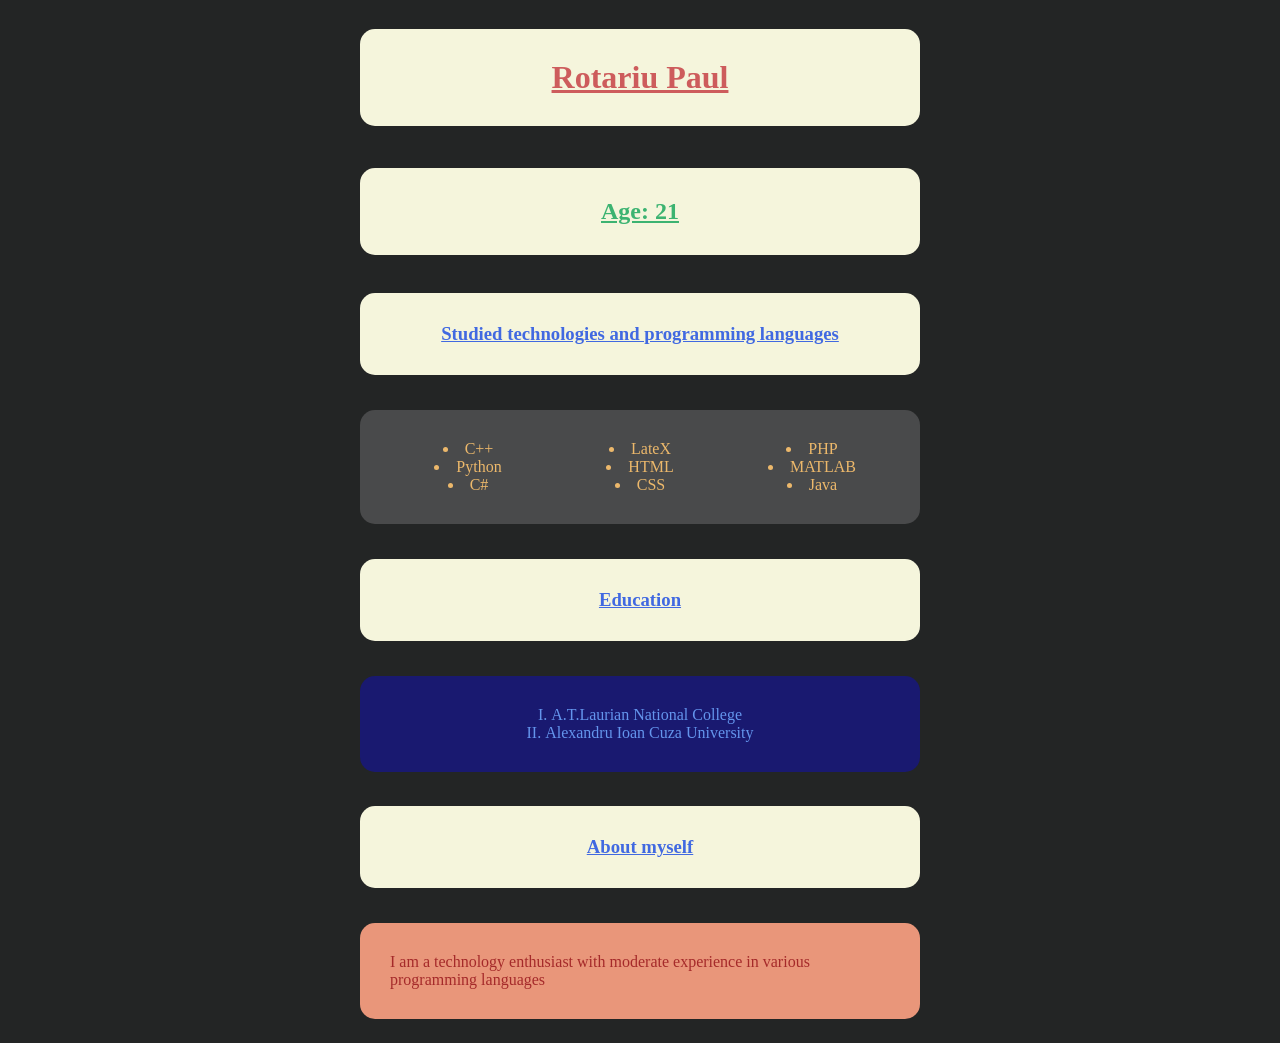
<file: index.html>
<!DOCTYPE html>
<html>
    <head>
        <title>Rotariu Paul</title>
        <link rel="stylesheet" href="style.css">
    </head>
    <body>
    
        <h1 class="text box">Rotariu Paul</h1>
    
        <h2 class="text box">Age: 21</h2>
     
        <h3 class="text box">Studied technologies and programming languages</h3>
     
        <ul class="box">
            <li>C++</li>
            <li>Python</li>
            <li>C#</li>
            <li>LateX</li>
            <li>HTML</li>
            <li>CSS</li>
            <li>PHP</li>
            <li>MATLAB</li>
            <li>Java</li>
            
        </ul>
    
        <h3 class="text box">Education</h3>
        <ol type="I" class="box">
            <li >A.T.Laurian National College</li>
            <li >Alexandru Ioan Cuza University</li>
        </ol>
        <h3 class="text box">About myself</h3>
        <p class="box">I am a technology enthusiast with moderate experience in various programming languages</p>
    </body>
</html>
</file>
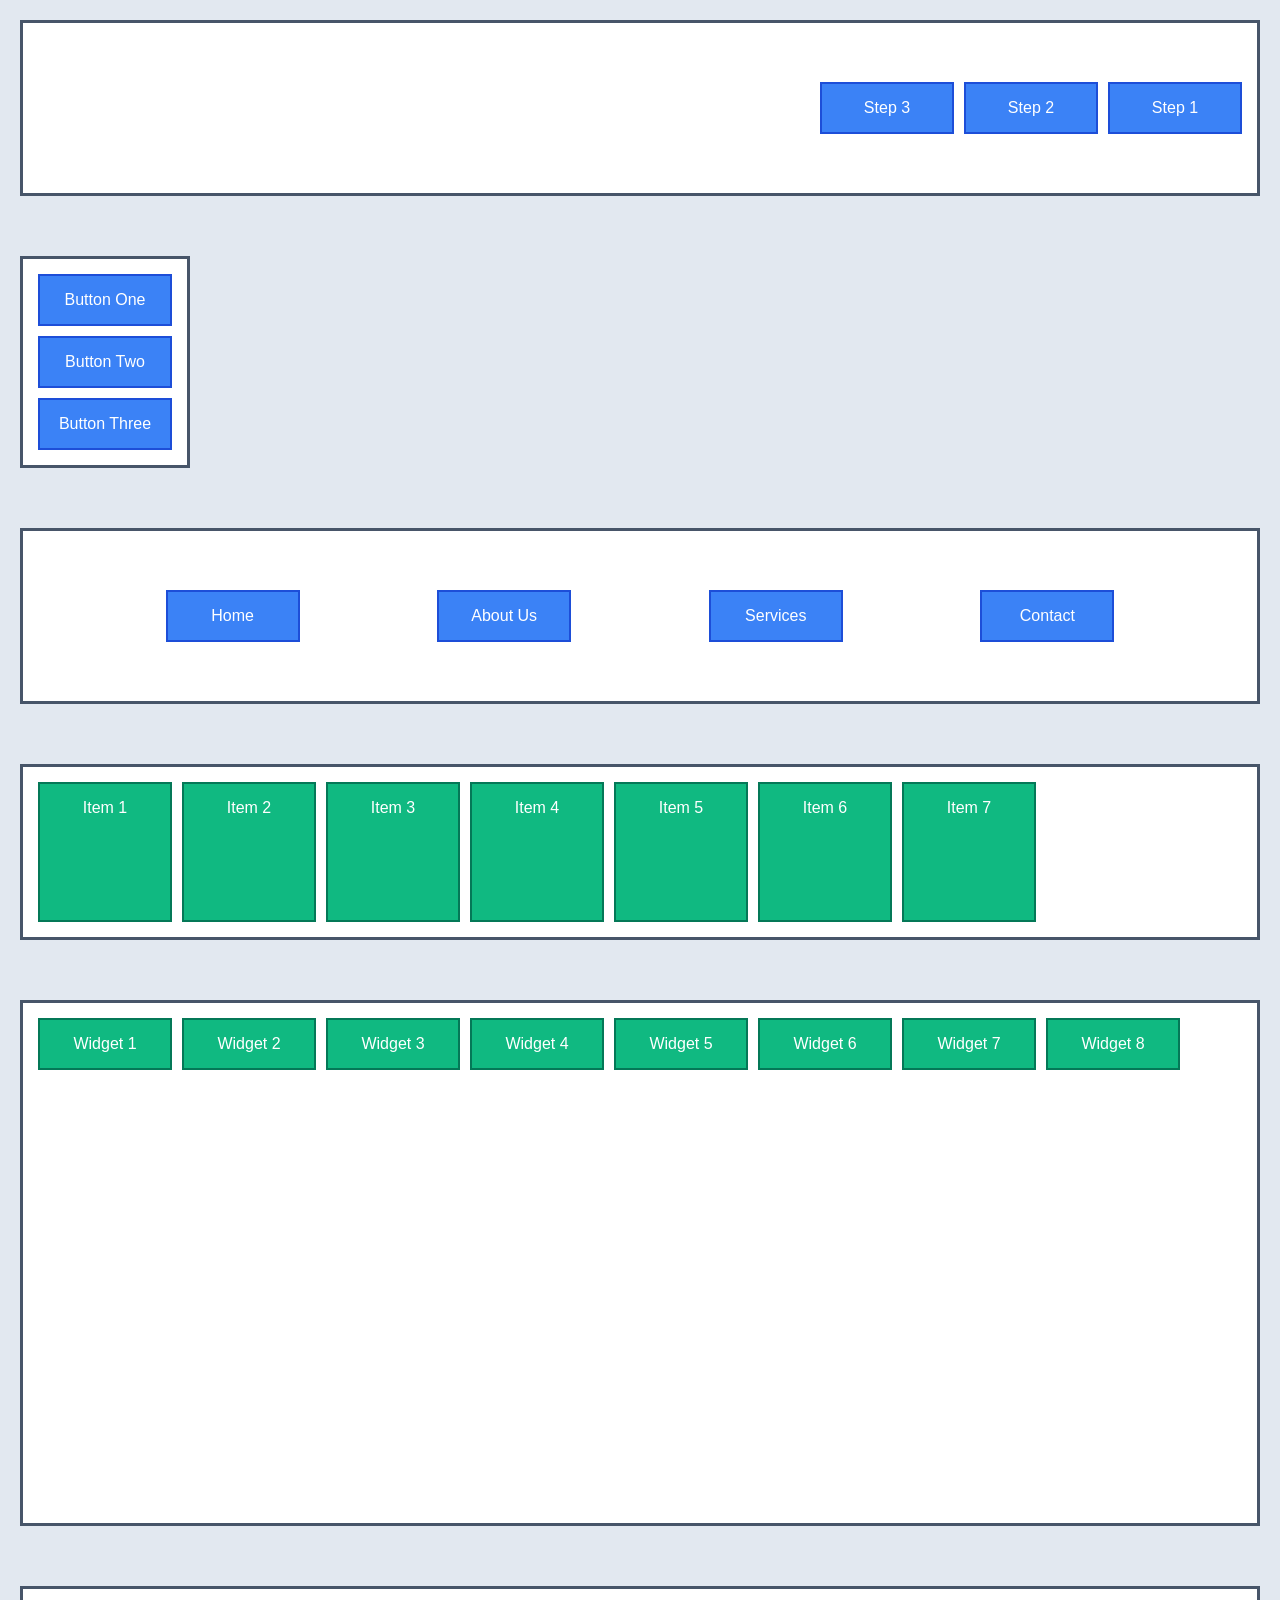
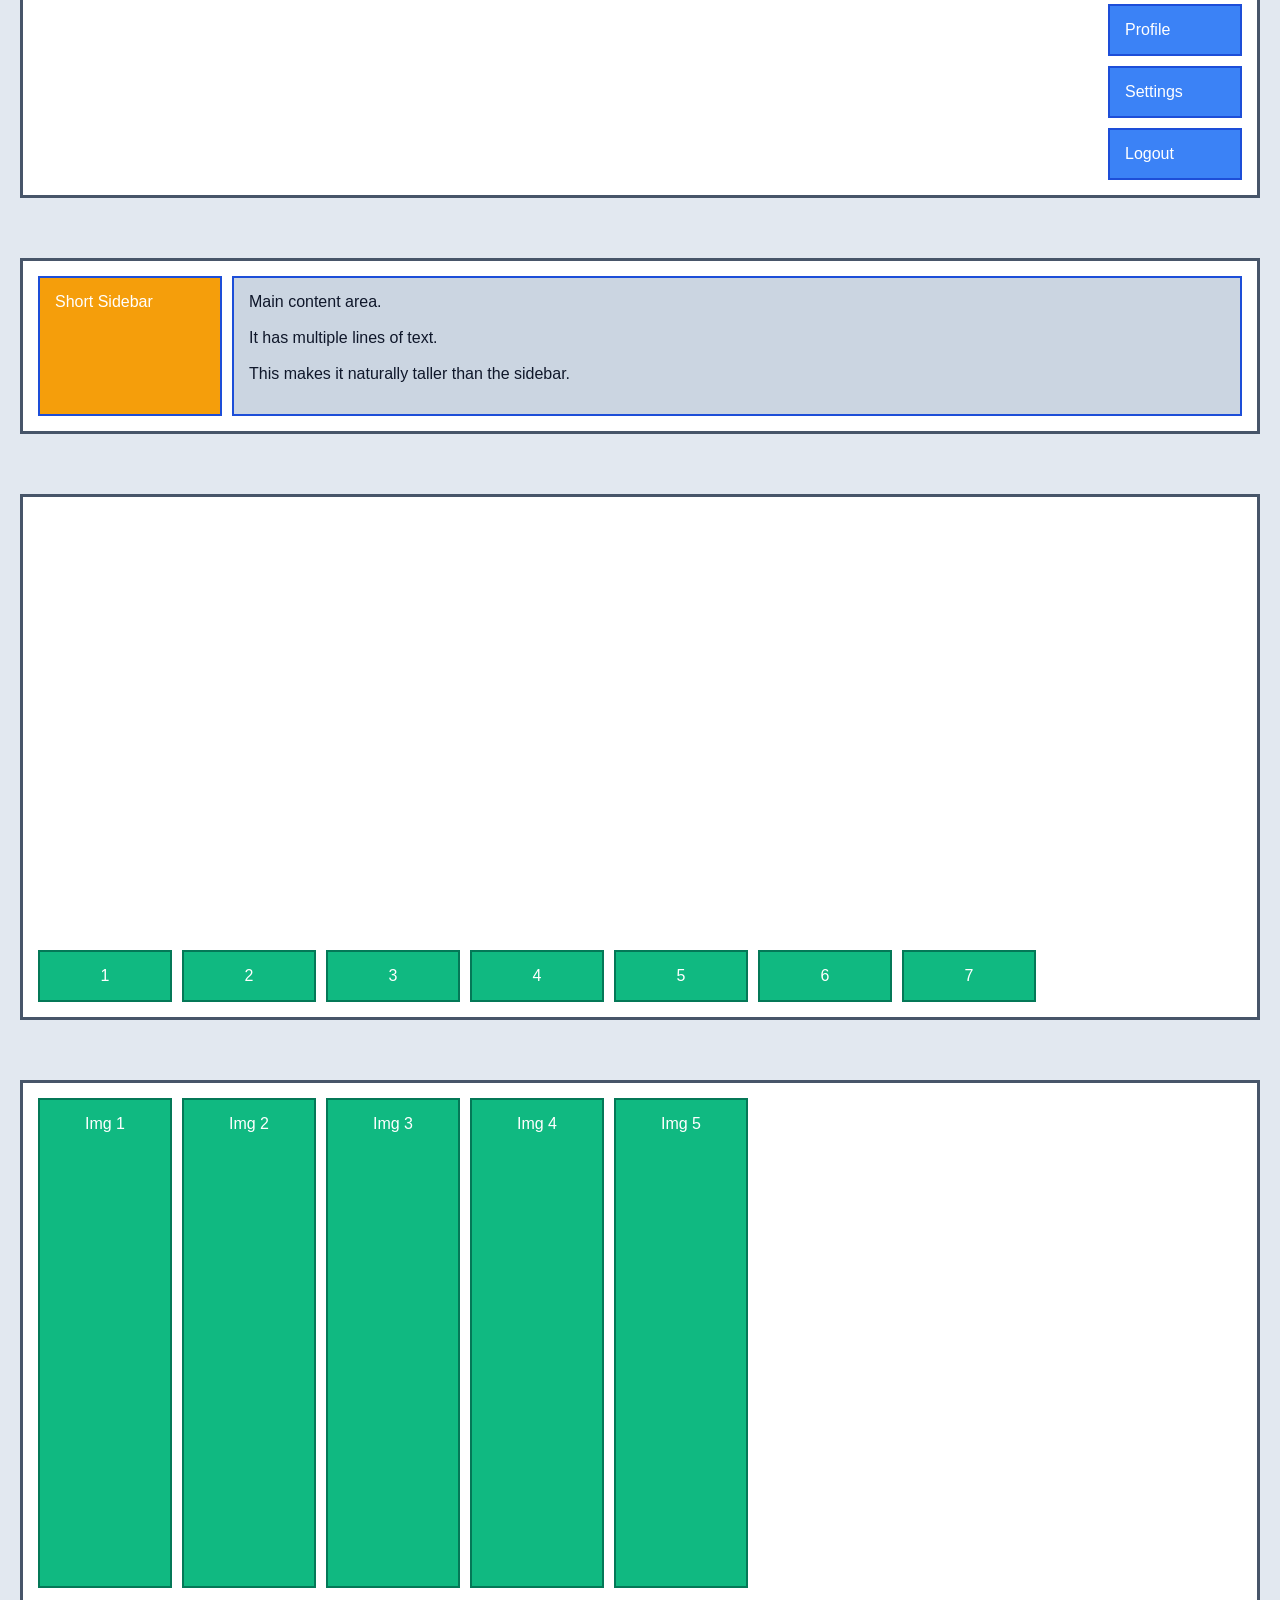
<file: tema2 js/index.html>
<!DOCTYPE html>
<html>
    <head>
        <style>
        body {
            font-family: sans-serif;
            margin: 20px;
            background-color: #e2e8f0;
            }
            .exercise-container {
            border: 3px solid #475569;
            background-color: #ffffff;
            margin-bottom: 60px;
            padding: 10px;
            min-height: 150px;

            }
            .fixed-ex-height { height: 500px; }
            .box {
            background-color: #3b82f6;
            color: white;
            padding: 15px;
            border: 2px solid #1d4ed8;
            margin: 5px;
            min-width: 100px;
            }
            .fixed-box {
            background-color: #10b981;
            color: white;
            padding: 15px;
            border: 2px solid #047857;
            margin: 5px;
            width: 100px;
            text-align: center;
            }
            .ex-4-label { font-size: 16px; }
            .ex-4-input { font-size: 24px; padding: 20px; background-color:
            #cbd5e1; border: 2px solid #94a3b8; }
            .ex-8-sidebar { flex-basis: 150px; flex-shrink: 0; background-color:
            #f59e0b; }
            .ex-8-content { flex-grow: 1; background-color: #cbd5e1; color:
            #0f172a; }

            #ex-1{
                display: flex;
                flex-direction: row-reverse;
                justify-content: flex-start;
                text-align: center;
                align-items: center;
                
            }

            #ex-2{
                display: flex;
                flex-direction: column;
                justify-content: center;
                text-align: center;
                align-items: center;
                width: fit-content;    
                height: fit-content;
            }

            #ex-3{
                display: flex;
                flex-direction: row;
                justify-content: space-evenly;
                text-align: center;
                align-items: center;
            }

            #ex-4{
                display:flex;
                flex-wrap: wrap;
                justify-content: flex-start;
                
            }
            #ex-5{
                display :flex;
                flex-wrap: wrap;
                align-content: space-between;
            }
            #ex-6{
                display:flex;
                flex-direction: column;
                align-content: flex-end;
                align-items:flex-end;
            }
            #ex-7{
                display:flex;
             
            }
            #ex-8{
                display: flex;
                flex-wrap: wrap-reverse;
                align-content: space-between;
            }
            #ex-9{
                display: flex;
                flex-wrap: wrap;
                align-content: space-evenly,center;
                justify-content: flex-start;
            }
    </style>
</head>
<body>
    <div id="ex-1" class="exercise-container">
        <div class="box">Step 1</div>
        <div class="box">Step 2</div>
        <div class="box">Step 3</div>
    </div>

    <div id="ex-2" class="exercise-container fixed-ex-height">
        <div class="box">Button One</div>
        <div class="box">Button Two</div>
        <div class="box">Button Three</div>
    </div>

    <div id="ex-3" class="exercise-container">
        <div class="box">Home</div>
        <div class="box">About Us</div>
        <div class="box">Services</div>
        <div class="box">Contact</div>
    </div>

    <div id="ex-4" class="exercise-container">
        <div class="fixed-box">Item 1</div>
        <div class="fixed-box">Item 2</div>
        <div class="fixed-box">Item 3</div>
        <div class="fixed-box">Item 4</div>
        <div class="fixed-box">Item 5</div>
        <div class="fixed-box">Item 6</div>
        <div class="fixed-box">Item 7</div>
    </div>

    <div id="ex-5" class="exercise-container fixed-ex-height">
        <div class="fixed-box">Widget 1</div>
        <div class="fixed-box">Widget 2</div>
        <div class="fixed-box">Widget 3</div>
        <div class="fixed-box">Widget 4</div>
        <div class="fixed-box">Widget 5</div>
        <div class="fixed-box">Widget 6</div>
        <div class="fixed-box">Widget 7</div>
        <div class="fixed-box">Widget 8</div>
    </div>

    <div id="ex-6" class="exercise-container">
        <div class="box">Profile</div>
        <div class="box">Settings</div>
        <div class="box">Logout</div>
    </div>

    <div id="ex-7" class="exercise-container">
        <div class="box ex-8-sidebar">Short Sidebar</div>
        <div class="box ex-8-content">
        Main content area.<br><br>
        It has multiple lines of text.<br><br>
        This makes it naturally taller than the sidebar.
    </div>
    </div>

    <div id="ex-8" class="exercise-container fixed-ex-height">
        <div class="fixed-box">1</div>
        <div class="fixed-box">2</div>
        <div class="fixed-box">3</div>
        <div class="fixed-box">4</div>
        <div class="fixed-box">5</div>
        <div class="fixed-box">6</div>
        <div class="fixed-box">7</div>
    </div>

    <div id="ex-9" class="exercise-container fixed-ex-height">
        <div class="fixed-box">Img 1</div>
        <div class="fixed-box">Img 2</div>
        <div class="fixed-box">Img 3</div>
        <div class="fixed-box">Img 4</div>
        <div class="fixed-box">Img 5</div>
    </div>
</body>
</html>
</file>
<file: style.css>
h1{
    color:indianred;
    text-align: center;
}

h2{
    color:MediumSeaGreen;
    text-align: center;
}
h3{
    color:RoyalBlue;
    text-align: center;
}



.text{
    font-family: 'JetBrains Mono';
    text-decoration: underline;
    background-color:beige;
}

ul{
    color:rgb(236, 184, 107);
    background-color:rgb(73, 74, 75);
    column-count: 3;
    text-align: center;
    list-style-position: inside;
    
}
ol{
    color: cornflowerblue;
    background-color:midnightblue;
    text-align: center;
    list-style-position:inside;
}

.box{
    border-radius: 15px;
    padding:30px;
    width:500px;
    overflow:hidden;
    
}

p{
    color:brown;
    background-color: darksalmon;
}

body{
    background-color:rgb(35, 37, 37);
    align-content: center;
    display:flex;
    flex-direction: column;
    align-items: center;
}
</file>
